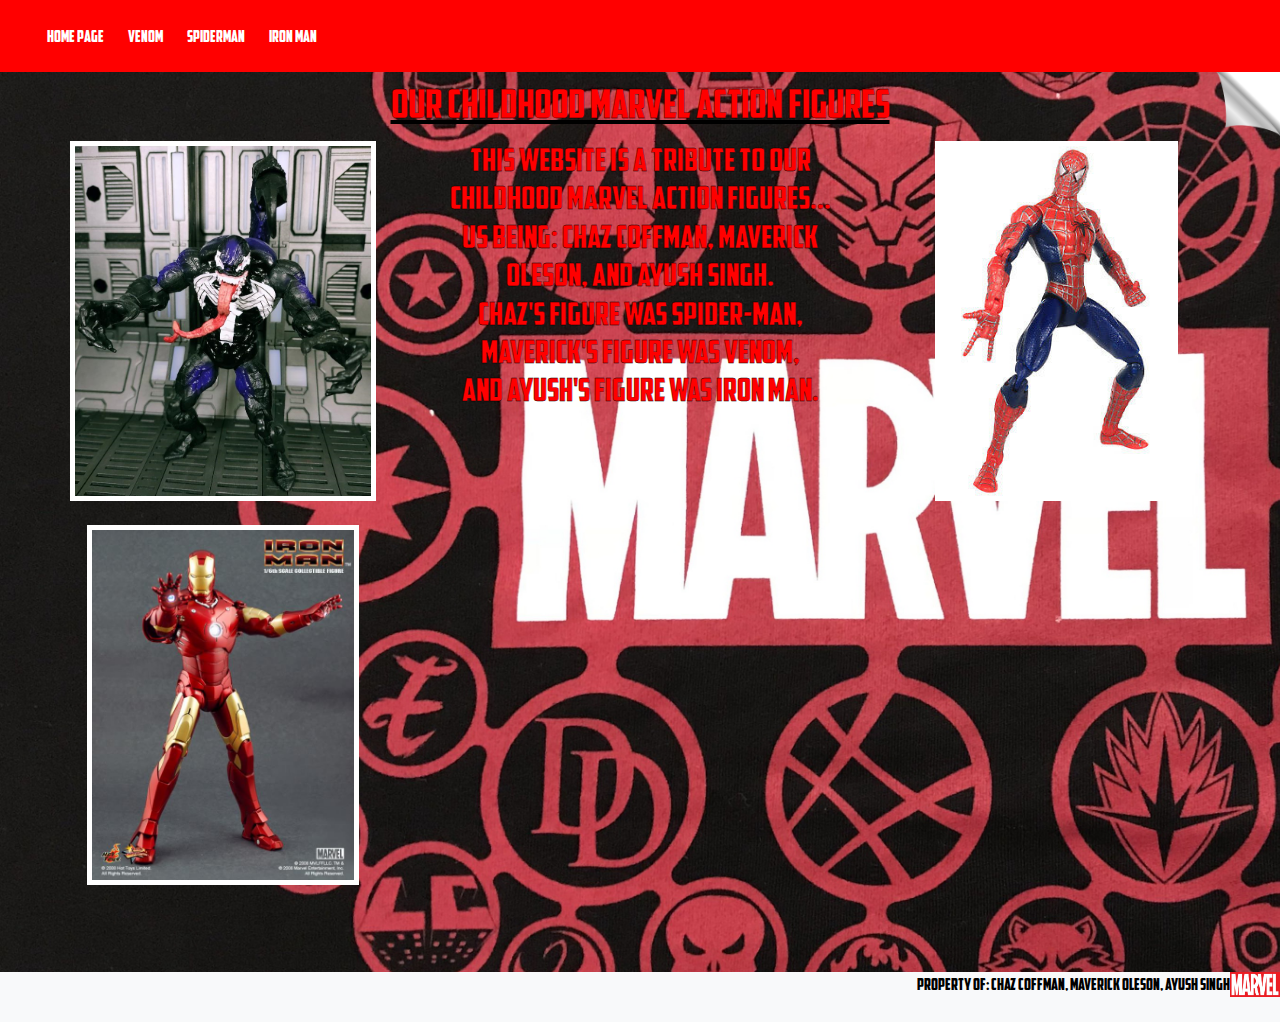
<file: index.html>
<!DOCTYPE html>
<html lang="en">
<head>
    <meta charset="UTF-8">
    <meta http-equiv="X-UA-Compatible" content="IE=edge">
    <meta name="viewport" content="width=device-width, initial-scale=1.0">
    <title>Marvel Action Figures</title>
    <link rel="icon" type="image/gif" href="images/marvellogo.png">
    <link rel="stylesheet" href="https://maxcdn.bootstrapcdn.com/bootstrap/4.0.0/css/bootstrap.min.css" integrity="sha384-Gn5384xqQ1aoWXA+058RXPxPg6fy4IWvTNh0E263XmFcJlSAwiGgFAW/dAiS6JXm" crossorigin="anonymous">
    <script src="https://code.jquery.com/jquery-3.2.1.slim.min.js" integrity="sha384-KJ3o2DKtIkvYIK3UENzmM7KCkRr/rE9/Qpg6aAZGJwFDMVNA/GpGFF93hXpG5KkN" crossorigin="anonymous"></script>
    <script src="https://cdnjs.cloudflare.com/ajax/libs/popper.js/1.12.9/umd/popper.min.js" integrity="sha384-ApNbgh9B+Y1QKtv3Rn7W3mgPxhU9K/ScQsAP7hUibX39j7fakFPskvXusvfa0b4Q" crossorigin="anonymous"></script>
    <script src="https://maxcdn.bootstrapcdn.com/bootstrap/4.0.0/js/bootstrap.min.js" integrity="sha384-JZR6Spejh4U02d8jOt6vLEHfe/JQGiRRSQQxSfFWpi1MquVdAyjUar5+76PVCmYl" crossorigin="anonymous"></script>
    <link rel="stylesheet" type="text/css" href="css/IndexCustom.css">
</head>
<body>
    <nav class="navbar navbar-expand-lg navbar-light bg-danger" style="position: fixed; top: 0; left: 0;">
        <div class="container-fluid">
            <div class="collapse navbar-collapse" id="navbarNavDropdown">
                <ul class="navbar-nav align-items-center">
                    <li class="nav-item ml-2">
                        <a class="nav-link active text-white" aria-current="page" href="index.html">Home Page</a>
                    </li>
                    <li class="nav-item ml-2">
                        <a class="nav-link active text-white" href="venom.html">Venom</a>
                    </li>
                    <li class="nav-item ml-2">
                        <a class="nav-link active text-white" href="spider.html">Spiderman</a>
                    </li>
                    <li class="nav-item ml-2">
                        <a class="nav-link active text-white" href="Ironman.html">Iron Man</a>
                    </li>
                </ul>
            </div>
        </div>
    </nav>
    <div id="space"></div>
    <div id="mainView">
        <img src="images/pagecorner.png" onclick="retro()" id="retroButton" style="border: none; background-color: transparent;" title="Change between normal layout and retro layout.">
        <h1 style="text-decoration: underline;" class="mt-2">Our Childhood Marvel Action Figures</h1>
        <div class="mainViewContent container-fluid d-flex flex-row justify-content-between mt-4">
            <div class="col">
                <img src="images/venom.png" class="mainImage mb-4">
                <img src="images/iron man.jpg" class="mainImage">
            </div>
            <div class="col">
                <h2>This website is a tribute to our childhood Marvel action figures...<br>us being: Chaz Coffman, Maverick Oleson, and Ayush Singh.<br>Chaz's figure was Spider-Man, Maverick's figure was Venom,<br>and Ayush's figure was Iron Man.</h2>
            </div>
            <div class="col">
                <img src="images/posespider.jpg" class="mainImage">
            </div>
        </div>
    </div>
    <footer class="d-flex justify-content-end bg-light" style="max-width: 100vw; height: 50px; color: black;">
        <p>Property of: Chaz Coffman, Maverick Oleson, Ayush Singh</p>
        <img src = "images/Marvel.png" style="width: 50px; height: 25px;">
    </footer>
    <script src="js/homepageRetro.js"></script>
</body>
</html>
</file>
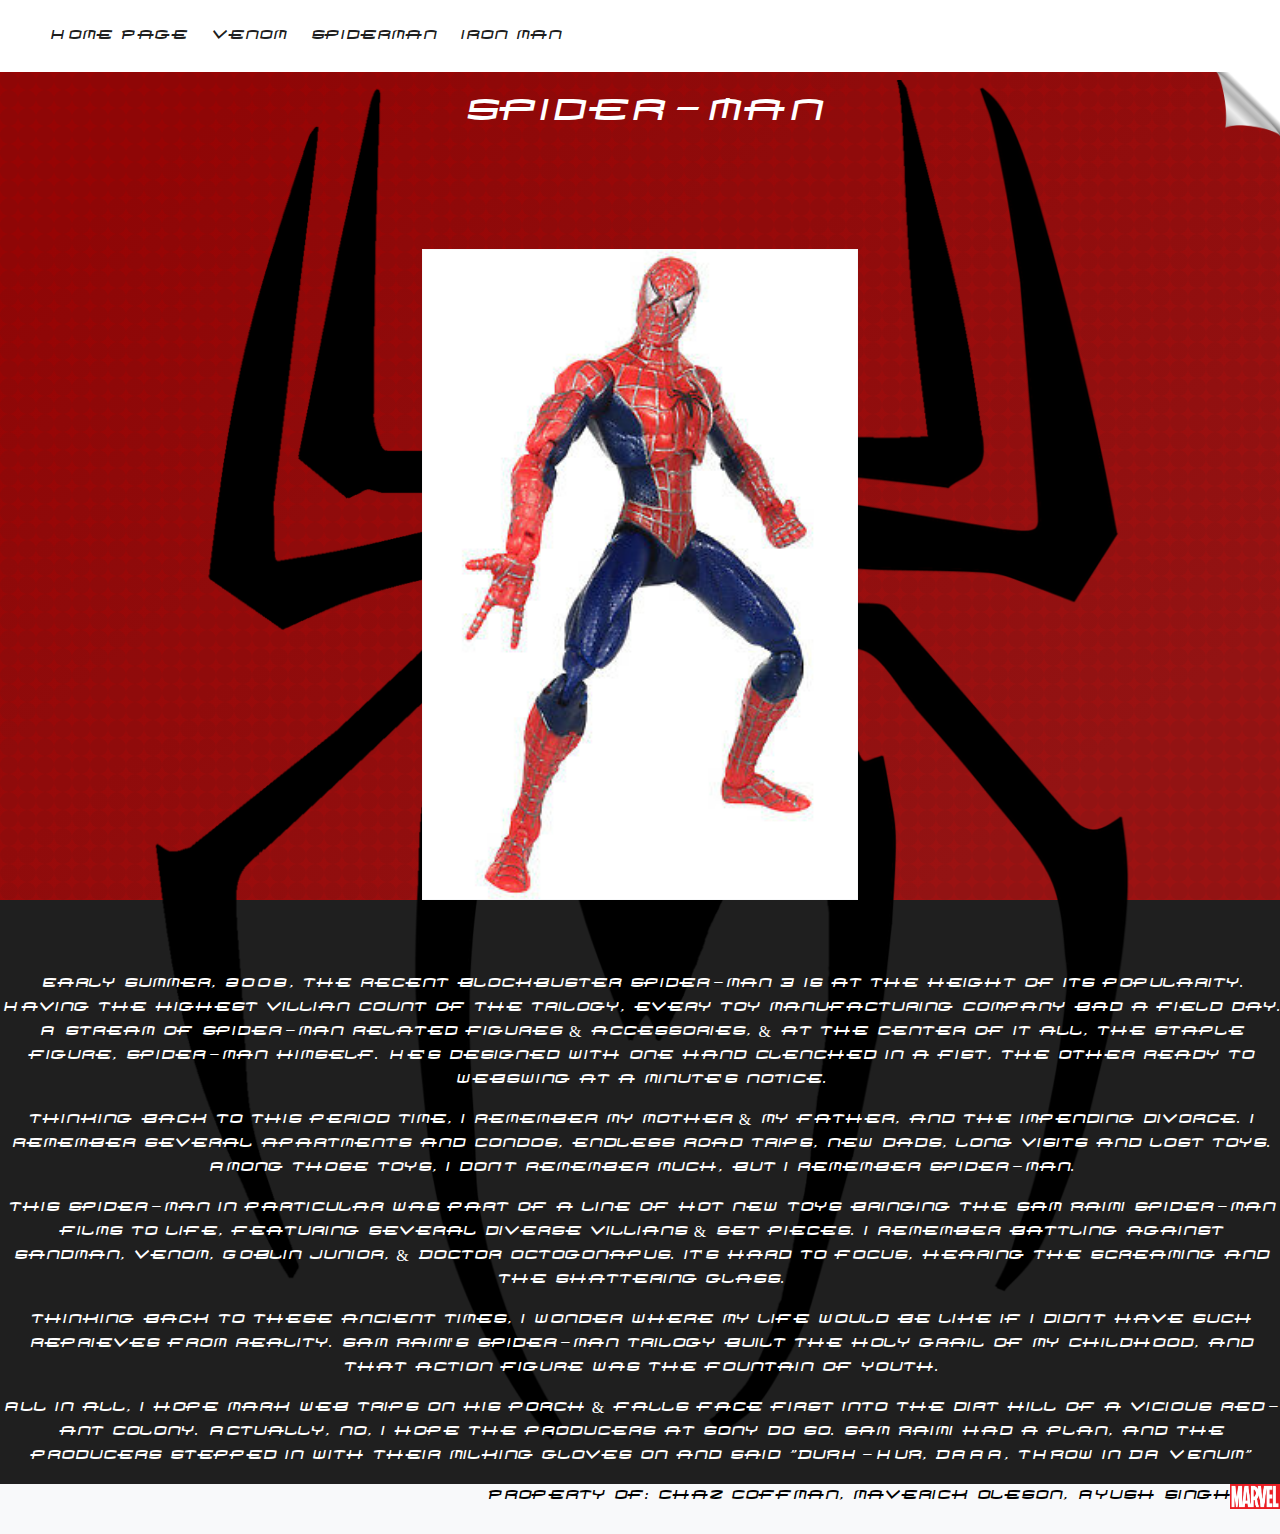
<file: spider.html>
<!DOCTYPE html>
<html lang="en" style="overflow-x: hidden;">
<head>
    <meta charset="UTF-8">
    <meta name="viewport" content="width=device-width, initial-scale=1.0">
    <title>Document</title>
    <link rel="icon" type="image/gif" href="images/webheadlogo.png">
    <link rel="stylesheet" href="https://maxcdn.bootstrapcdn.com/bootstrap/4.0.0/css/bootstrap.min.css" integrity="sha384-Gn5384xqQ1aoWXA+058RXPxPg6fy4IWvTNh0E263XmFcJlSAwiGgFAW/dAiS6JXm" crossorigin="anonymous">
    <script src="https://code.jquery.com/jquery-3.2.1.slim.min.js" integrity="sha384-KJ3o2DKtIkvYIK3UENzmM7KCkRr/rE9/Qpg6aAZGJwFDMVNA/GpGFF93hXpG5KkN" crossorigin="anonymous"></script>
    <script src="https://cdnjs.cloudflare.com/ajax/libs/popper.js/1.12.9/umd/popper.min.js" integrity="sha384-ApNbgh9B+Y1QKtv3Rn7W3mgPxhU9K/ScQsAP7hUibX39j7fakFPskvXusvfa0b4Q" crossorigin="anonymous"></script>
    <script src="https://maxcdn.bootstrapcdn.com/bootstrap/4.0.0/js/bootstrap.min.js" integrity="sha384-JZR6Spejh4U02d8jOt6vLEHfe/JQGiRRSQQxSfFWpi1MquVdAyjUar5+76PVCmYl" crossorigin="anonymous"></script>
    <link rel="stylesheet" type="text/css" href="css/VenomCustom.css">
    <style>
 @font-face {
            font-family: Spidext;
            src: url(fonts/spidertext.ttf);
        }
        

        body{
            background-color: #1f1f1f;
background-image: url("data:image/svg+xml,%3Csvg xmlns='http://www.w3.org/2000/svg' width='100%25' height='100%25' %3E%3Cdefs%3E%3ClinearGradient id='a' x1='0' x2='0' y1='0' y2='1' gradientTransform='rotate(132,0.5,0.5)'%3E%3Cstop offset='0' stop-color='%239c1212'/%3E%3Cstop offset='1' stop-color='%23970404'/%3E%3C/linearGradient%3E%3C/defs%3E%3Cpattern id='b' width='18' height='18' patternUnits='userSpaceOnUse'%3E%3Ccircle fill='%231f1f1f' cx='9' cy='9' r='9'/%3E%3C/pattern%3E%3Crect width='100%25' height='100%25' fill='url(%23a)'/%3E%3Crect width='100%25' height='100%25' fill='url(%23b)' fill-opacity='0.07'/%3E%3C/svg%3E");
background-attachment: fixed;
background-size: cover;
font-family: Spidext;
        }
       
    </style>
</head>
<body>
    <nav class="navbar navbar-expand-lg navbar-light bg-white" style="width: 100vw !important; position: fixed; top: 0; left: 0;">
        <div class="container-fluid">
            <div class="collapse navbar-collapse" id="navbarNavDropdown">
                <ul class="navbar-nav align-items-center">
                    <li class="nav-item ml-2">
                        <a class="nav-link active" aria-current="page" href="index.html"index.html><p class="m-0">Home Page</p></a>
                    </li>
                    <li class="nav-item ml-2">
                        <a class="nav-link active" href="venom.html"><p class="m-0">Venom</p></a>
                    </li>
                    <li class="nav-item ml-2">
                        <a class="nav-link active" href="spider.html"><p class="m-0">Spiderman</p></a>
                    </li>
                    <li class="nav-item ml-2">
                        <a class="nav-link active" href="Ironman.html"><p class="m-0">Iron Man</p></a>
                    </li>
                </ul>
            </div>
        </div>
    </nav>
    <div id="space"></div>
    <div class="d-flex justify-content-center" style="width: 100vw; position: absolute; top: 10vh" id="title">
        <h1>Spider-Man</h1>
    </div>
    <div id="mainView">
        <img src="images/pagecorner.png" onclick="retro()" id="retroButton" style="border: none; background-color: transparent;">
        <img src="images/spiderlogo.png" class="title mt-2 ml-auto mr-auto" style="z-index: -1;">
        <div class="mainViewContent container-fluid d-flex flex-row justify-content-between mt-4">
            <div class="col d-flex justify-content-center" style="background-color: transparent;">
                <img src="images/posespider.jpg" class="mainImage border border-light">
            </div>
        </div>
    </div>

    <div style="text-align: center; justify-self: center;" height=auto width=40%>
    <p>
        Early summer, 2009, the recent blockbuster Spider-Man 3 is at the height of its popularity. Having the highest villian count of the trilogy, every toy manufacturing company bad a field day.
        A stream of Spider-Man related figures & accessories, & at the center of it all, the staple figure, Spider-Man himself. He's designed with one hand clenched in a fist, the other ready to webswing at a minute's notice.
    </p>
    <p>
        Thinking back to this period time, I remember my mother & my father, and the impending divorce. I remember several apartments and condos, endless road trips, new dads, long visits and lost toys. Among those toys, I don't remember much, but I remember Spider-Man. 
    </p>
    <p>
        This Spider-Man in particular was part of a line of hot new toys bringing the Sam Raimi Spider-Man films to life, featuring several diverse villians & set pieces. I remember battling against Sandman, Venom, Goblin Junior, & Doctor Octogonapus. It's hard to focus, hearing the screaming and the shattering glass.
    </p>
    <p>
        Thinking back to these ancient times, I wonder where my life would be like if I didn't have such reprieves from reality. Sam Raimi's Spider-Man trilogy built the holy grail of my childhood, and that action figure was the fountain of youth.
    </p> <p>
        All in all, I hope Mark Web trips on his porch & falls face first into the dirt hill of a vicious red-ant colony. Actually, No, I hope the producers at Sony do so. Sam Raimi had a plan, and the producers stepped in with their milking gloves on and said "DURH-HUR, DAAA, THROW IN DA VENUM"
           <br>
    </p>
    <footer class="d-flex justify-content-end bg-light" style="max-width: 100vw; height: 50px; color: black;">
        <p>Property of: Chaz Coffman, Maverick Oleson, Ayush Singh</p>
        <img src = "images/Marvel.png" style="width: 50px; height: 25px;">
    </footer>
</div>
<script src="js/spidermanRetro.js"></script>
</body>
</html>
</file>
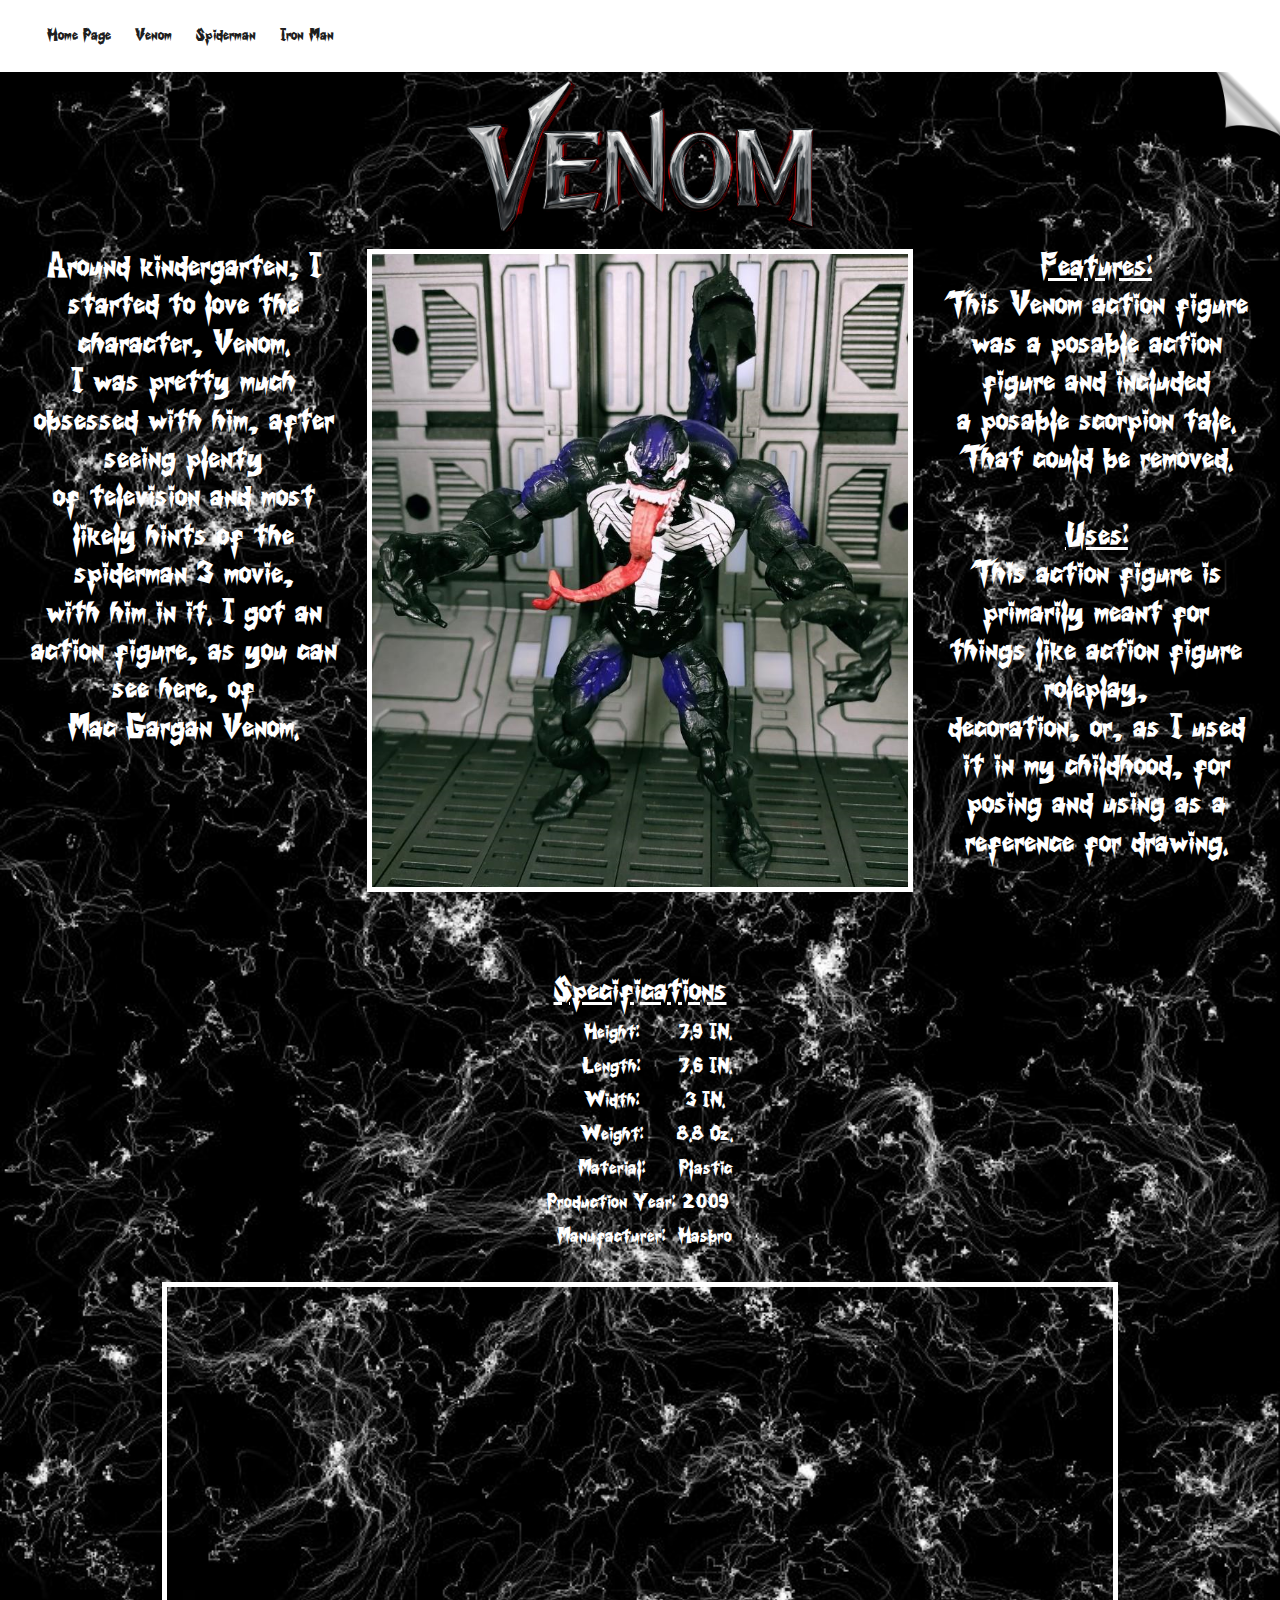
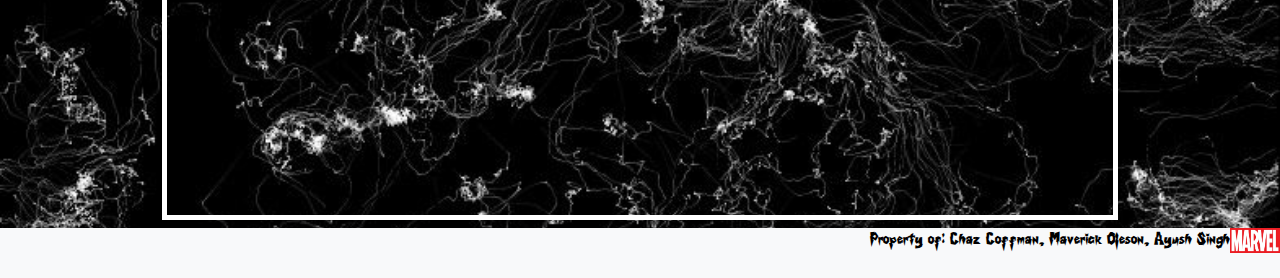
<file: venom.html>
<!DOCTYPE html>
<html lang="en">
<head>
    <meta charset="UTF-8">
    <meta name="viewport" content="width=device-width, initial-scale=1.0">
    <title>Venom</title>
    <link rel="icon" type="image/gif" href="images/VenomIcon.png">
    <link rel="stylesheet" href="https://maxcdn.bootstrapcdn.com/bootstrap/4.0.0/css/bootstrap.min.css" integrity="sha384-Gn5384xqQ1aoWXA+058RXPxPg6fy4IWvTNh0E263XmFcJlSAwiGgFAW/dAiS6JXm" crossorigin="anonymous">
    <script src="https://code.jquery.com/jquery-3.2.1.slim.min.js" integrity="sha384-KJ3o2DKtIkvYIK3UENzmM7KCkRr/rE9/Qpg6aAZGJwFDMVNA/GpGFF93hXpG5KkN" crossorigin="anonymous"></script>
    <script src="https://cdnjs.cloudflare.com/ajax/libs/popper.js/1.12.9/umd/popper.min.js" integrity="sha384-ApNbgh9B+Y1QKtv3Rn7W3mgPxhU9K/ScQsAP7hUibX39j7fakFPskvXusvfa0b4Q" crossorigin="anonymous"></script>
    <script src="https://maxcdn.bootstrapcdn.com/bootstrap/4.0.0/js/bootstrap.min.js" integrity="sha384-JZR6Spejh4U02d8jOt6vLEHfe/JQGiRRSQQxSfFWpi1MquVdAyjUar5+76PVCmYl" crossorigin="anonymous"></script>
    <link rel="stylesheet" type="text/css" href="css/VenomCustom.css">
</head>
<body>
    <nav class="navbar navbar-expand-lg navbar-light bg-white" style="position: fixed; top: 0; left: 0;">
        <div class="container-fluid">
            <div class="collapse navbar-collapse" id="navbarNavDropdown">
                <ul class="navbar-nav align-items-center">
                    <li class="nav-item ml-2">
                        <a class="nav-link active" aria-current="page" href="index.html">Home Page</a>
                    </li>
                    <li class="nav-item ml-2">
                        <a class="nav-link active" href="Venom.html">Venom</a>
                    </li>
                    <li class="nav-item ml-2">
                        <a class="nav-link active" href="spider.html">Spiderman</a>
                    </li>
                    <li class="nav-item ml-2">
                        <a class="nav-link active" href="Ironman.html">Iron Man</a>
                    </li>
                </ul>
            </div>
        </div>
    </nav>
    <div id="space"></div>
    <div id="mainView">
        <img src="images/pagecorner.png" onclick="retro()" id="retroButton" style="border: none; background-color: transparent;" title="Change between normal layout and retro layout.">
        <img src="images/ModernVenomLogo.png" class="mt-2 ml-auto mr-auto" id="title">
        <div class="mainViewContent container-fluid d-flex flex-row justify-content-between mt-4">
            <div class="col">
                <h2>Around kindergarten, I started to love the character, Venom.<br>I was pretty much obsessed with him, after seeing plenty<br>of television and most likely hints of the spiderman 3 movie,<br>with him in it. I got an action figure, as you can see here, of<br>Mac Gargan Venom.</h2>
            </div>
            <div class="col d-flex justify-content-center">
                <img src="images/venom.png" id="mainImage">
            </div>
            <div class="col">
                <h2><u>Features:</u><br>This Venom action figure was a posable action figure and included<br>a posable scorpion tale. That could be removed.<br><br><u>Uses:</u><br>This action figure is primarily meant for things like action figure roleplay,<br>decoration, or, as I used it in my childhood, for posing and using as a<br>reference for drawing.</h2>
            </div>
        </div>
    </div>
    <table>
        <tr>
            <th colspan="2"><u><h2 style="border: none">Specifications</h2></u></th>
        </tr>
        <tr>
            <td><h5>Height:</h5></td>
            <td><h5>7.9 IN.</h5></td>
        </tr>
        <tr>
            <td><h5>Length:</h5></td>
            <td><h5>7.6 IN.</h5></td>
        </tr>
        <tr>
            <td><h5>Width:</h5></td>
            <td><h5>3 IN.</h5></td>
        </tr>
        <tr>
            <td><h5>Weight:</h5></td>
            <td><h5>8.8 Oz.</h5></td>
        </tr>
        <tr>
            <td><h5>Material:</h5></td>
            <td><h5>Plastic</h5></td>
        </tr>
        <tr>
            <td><h5>Production Year:</h5></td>
            <td><h5>2009</h5></td>
        </tr>
        <tr>
            <td><h5>Manufacturer:</h5></td>
            <td><h5>Hasbro</h5></td>
        </tr>
    </table><br>
    <iframe width="956" height="538" src="https://www.youtube.com/embed/HsZceXd1RHY" frameborder="0" allow="accelerometer; autoplay; clipboard-write; encrypted-media; gyroscope; picture-in-picture" allowfullscreen></iframe>
    <footer class="d-flex justify-content-end bg-light" style="max-width: 100vw; height: 50px; color: black;">
        <p>Property of: Chaz Coffman, Maverick Oleson, Ayush Singh</p>
        <img src = "images/Marvel.png" style="width: 50px; height: 25px;;">
    </footer>
    <audio autoplay loop>
        <source src="audio/Spider-Man - VENOM Theme _ EPIC REMIX (Venom 2018 x Spider-Man 3).mp3" type="audio/mpeg">
        Your browser does not support the audio element.
    </audio>
    <script src="js/venomRetro.js"></script>
 </body>
</html>
</file>
<file: css/IndexCustom.css>
@font-face {
    font-family: Marvel;
    src: url('../fonts/American\ Captain.ttf');
}
*{
    z-index: 0;
}
body{
    margin: 0;
    background-image: url('../images/indexBG.jpg');
    background-size: cover;
    color: white;
    text-align: center;
    font-family: Marvel;
}
#space{
    height: 8vh;
}
#mainView{
    display: grid;
    height: 100vh;
    grid-template-rows: 5vh 87vh ;
}
.bg-danger{
    background-color: red !important;
}
nav{
    position: fixed;
    top: 0;
    left: 0;
    height: 8vh;
    width: 100vw;
    z-index: 1;
}
a{
    color: white im !important;
}
a:hover{
    color: rgb(218, 218, 218) !important;
}
a:visited{
    color: black !important;
}
.mainViewContent{
    max-height: 100%;
    grid-row: 2/3;
}
#retroButton{
    position: absolute;
    top: 8vh;
    right: 0;
    width: 5vw;
    height: 5vw;
}
.col{
    margin: 0;
}
h1, h2{
    color: red;
    -webkit-text-stroke: 0.3px black;
}
.mainImage{
    box-sizing: border-box;
    max-height: 40vh;
    border: white solid 5px;
    box-sizing: border-box;
}
</file>
<file: css/VenomCustom.css>
@font-face {
    font-family: Venom;
    src: url('../fonts/GalagarFont.ttf');
}
*{
    z-index: 0;
}
body{
    margin: 0;
    background-image: url('../images/VenomBG.jpg');
    background-size: cover;
    color: white;
    text-align: center;
    font-family: Venom;
}
#space{
    height: 8vh;
}
#mainView{
    display: grid;
    height: 100vh;
    grid-template-rows: 17vh 75vh ;
}
nav{
    position: fixed;
    top: 0;
    left: 0;
    height: 8vh;
    width: 100vw;
    z-index: 1;
}
a:hover{
    color: rgb(110, 110, 110) !important;
}
a:visited{
    color: rgb(0, 0, 110) !important;
}
#title{
    max-height: 100%;
    grid-row: 1/2;
}
.mainViewContent{
    max-height: 100%;
    grid-row: 2/3;
}
#retroButton{
    position: absolute;
    top: 8vh;
    right: 0;
    width: 5vw;
    height: 5vw;
}
.col{
    margin: 0;
}
#mainImage{
    box-sizing: border-box;
    max-height: calc(100% - 8px);
    border: white solid 5px;
    box-sizing: border-box;
}
table{
    margin-left: auto;
    margin-right: auto;
    text-align: center;
}
iframe{
    border: white solid 5px;
    box-sizing: border-box;
}
</file>
